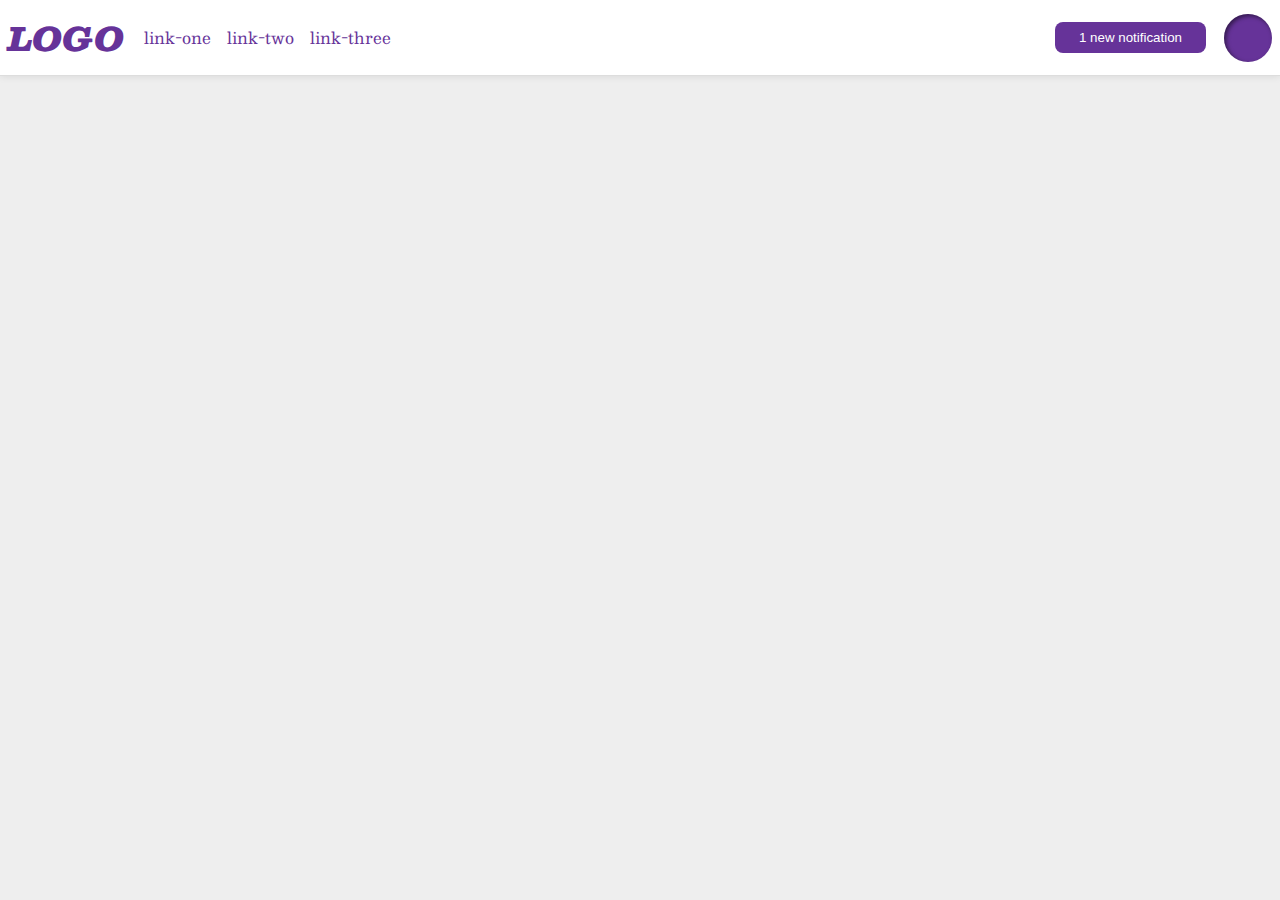
<file: flex/03-flex-header-2/index.html>
<!DOCTYPE html>
<html lang="en">
  <head>
    <meta charset="UTF-8">
    <meta http-equiv="X-UA-Compatible" content="IE=edge">
    <meta name="viewport" content="width=device-width, initial-scale=1.0">
    <title>Flex Header 2</title>
    <link rel="stylesheet" href="style.css">
  </head>
  <body>
    <div class="header">
      <div class="container">
        <div class="logo">
        LOGO
        </div>
        <ul class="links">
          <li><a href="google.com">link-one</a></li>
          <li><a href="google.com">link-two</a></li>
          <li><a href="google.com">link-three</a></li>
        </ul>
      </div>
      <div class="noti-container">
        <button class="notifications">
        1 new notification
        </button>
        <div class="profile-image"></div>
      </div>
      
    </div>
  </body>
</html>
</file>
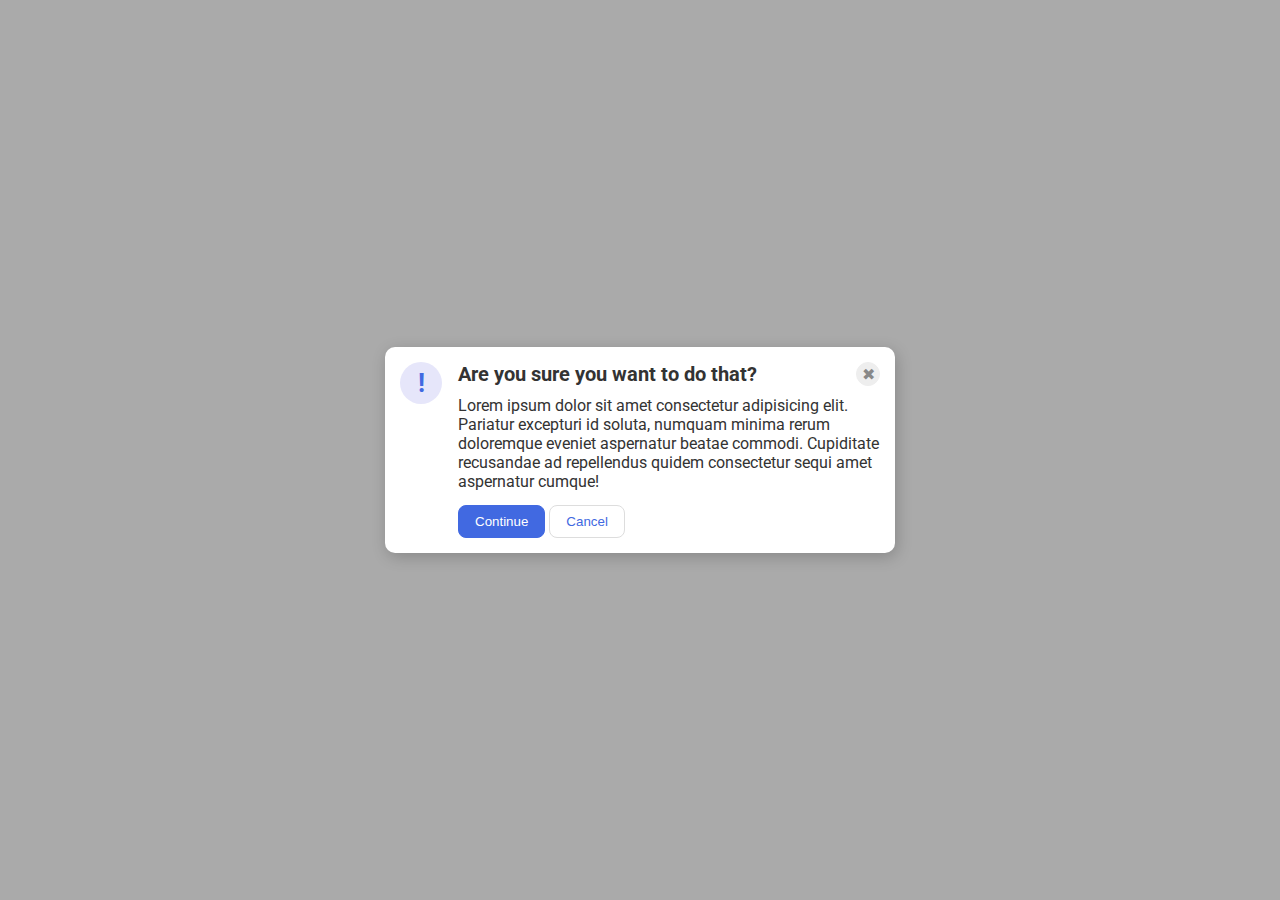
<file: flex/05-flex-modal/index.html>
<!DOCTYPE html>
<html lang="en">
  <head>
    <meta charset="UTF-8">
    <meta http-equiv="X-UA-Compatible" content="IE=edge">
    <meta name="viewport" content="width=device-width, initial-scale=1.0">
    <link rel="stylesheet" href="style.css">
    <title>Modal</title>
  </head>
  <body>
    <div class="modal">
      <div class="icon">!</div>
      <div class="container">
        <div class="header">Are you sure you want to do that?
          <button class="close-button">✖</button>
        </div>
        
        <div class="text">Lorem ipsum dolor sit amet consectetur adipisicing elit. Pariatur excepturi id soluta, numquam minima rerum doloremque eveniet aspernatur beatae commodi. Cupiditate recusandae ad repellendus quidem consectetur sequi amet aspernatur cumque!</div>
        <button class="continue">Continue</button>
        <button class="cancel">Cancel</button>
      </div>
    </div>
  </body>
</html>
</file>
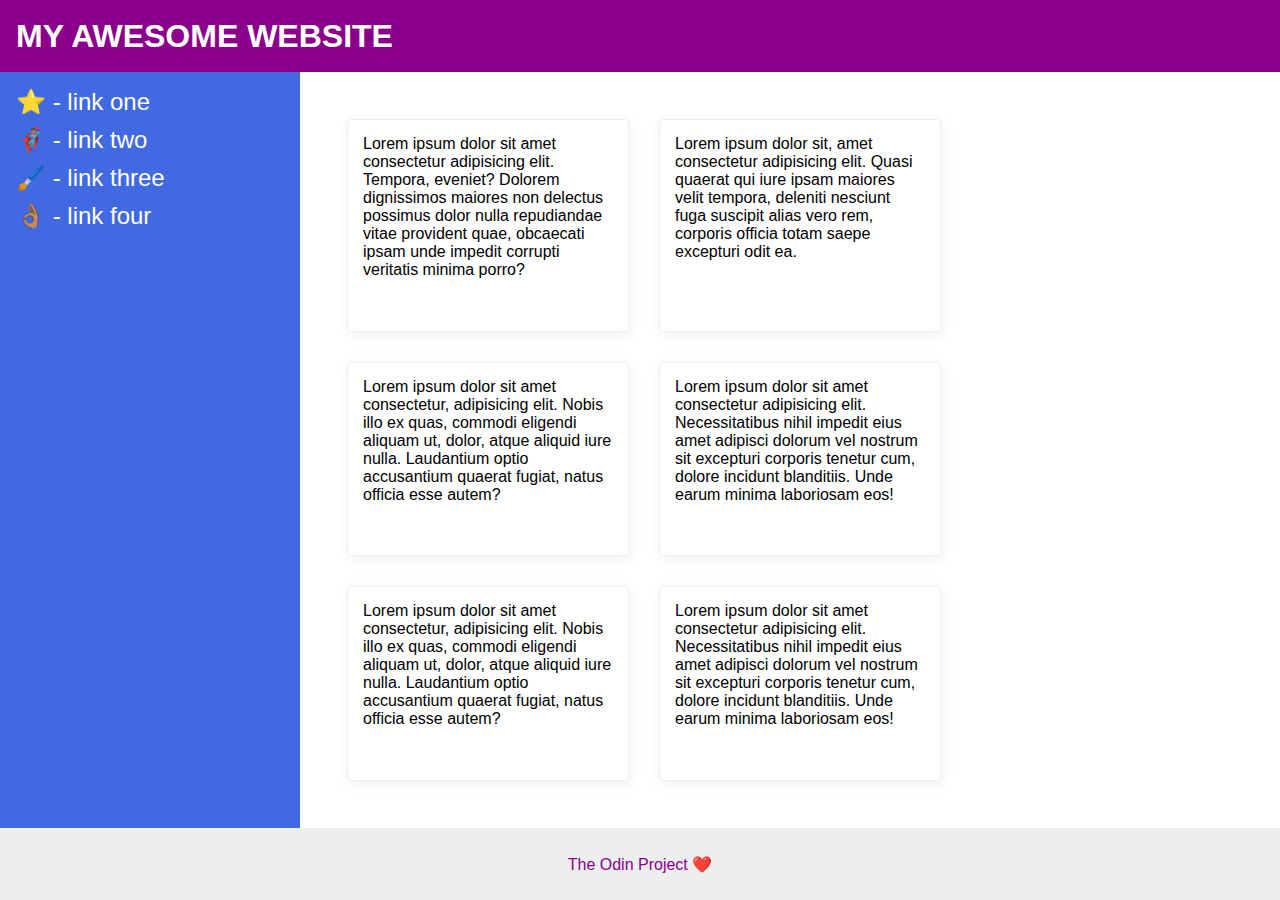
<file: flex/07-flex-layout-2/index.html>
<!DOCTYPE html>
<html lang="en">
  <head>
    <meta charset="UTF-8">
    <meta http-equiv="X-UA-Compatible" content="IE=edge">
    <meta name="viewport" content="width=device-width, initial-scale=1.0">
    <title>The Holy Grail</title>
    <link rel="stylesheet" href="style.css">
  </head>
  <body>
    <div class="header">
      MY AWESOME WEBSITE
    </div>
    <div class="main">
      <div class="sidebar">
        <ul>
          <li><a href="#">⭐ - link one</a></li>
          <li><a href="#">🦸🏽‍♂️ - link two</a></li>
          <li><a href="#">🖌️ - link three</a></li>
          <li><a href="#">👌🏽 - link four</a></li>
        </ul>
      </div>
      <div class="card-container">
        <div class="card">Lorem ipsum dolor sit amet consectetur adipisicing elit. Tempora, eveniet? Dolorem dignissimos maiores non delectus possimus dolor nulla repudiandae vitae provident quae, obcaecati ipsam unde impedit corrupti veritatis minima porro?</div>
        <div class="card">Lorem ipsum dolor sit, amet consectetur adipisicing elit. Quasi quaerat qui iure ipsam maiores velit tempora, deleniti nesciunt fuga suscipit alias vero rem, corporis officia totam saepe excepturi odit ea.</div>
        <div class="card">Lorem ipsum dolor sit amet consectetur, adipisicing elit. Nobis illo ex quas, commodi eligendi aliquam ut, dolor, atque aliquid iure nulla. Laudantium optio accusantium quaerat fugiat, natus officia esse autem?</div>
        <div class="card">Lorem ipsum dolor sit amet consectetur adipisicing elit. Necessitatibus nihil impedit eius amet adipisci dolorum vel nostrum sit excepturi corporis tenetur cum, dolore incidunt blanditiis. Unde earum minima laboriosam eos!</div>
        <div class="card">Lorem ipsum dolor sit amet consectetur, adipisicing elit. Nobis illo ex quas, commodi eligendi aliquam ut, dolor, atque aliquid iure nulla. Laudantium optio accusantium quaerat fugiat, natus officia esse autem?</div>
        <div class="card">Lorem ipsum dolor sit amet consectetur adipisicing elit. Necessitatibus nihil impedit eius amet adipisci dolorum vel nostrum sit excepturi corporis tenetur cum, dolore incidunt blanditiis. Unde earum minima laboriosam eos!</div>
      </div>
    </div>
    
    
    
    
    <div class="footer">
      The Odin Project ❤️
    </div>
  </body>
</html>
</file>
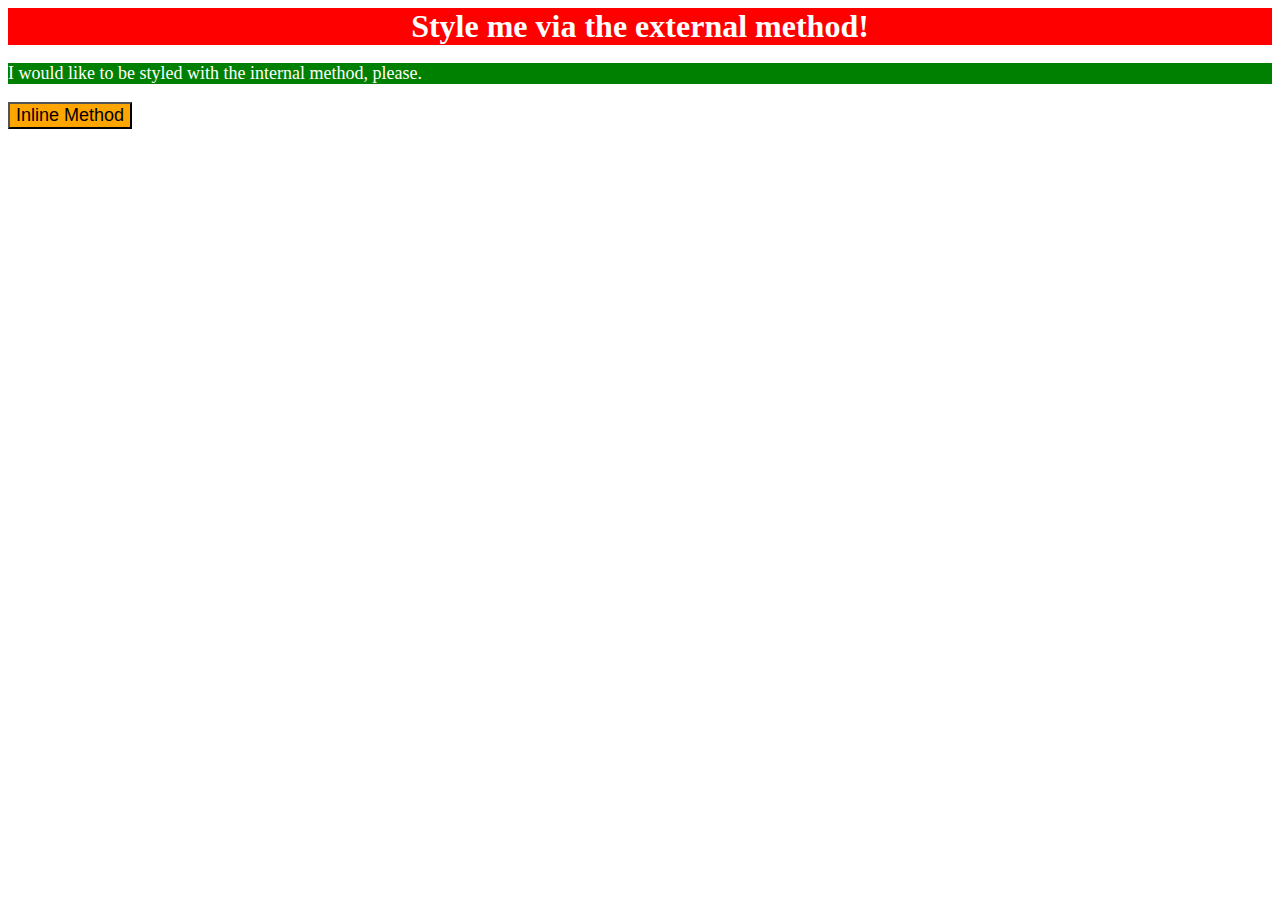
<file: foundations/01-css-methods/index.html>
<!DOCTYPE html>
<html lang="en">
  <head>
    <meta charset="UTF-8">
    <meta http-equiv="X-UA-Compatible" content="IE=edge">
    <meta name="viewport" content="width=device-width, initial-scale=1.0">
    <title>Methods for Adding CSS</title>
    <link rel="stylesheet" href="./styles.css">

    <style>
      p {
        background-color: green;
        color: white;
        font-size: 18px;
      }
    </style>
  </head>
  <body>
    <div>Style me via the external method!</div>
    <p>I would like to be styled with the internal method, please.</p>
    <button style="background-color: orange; font-size: 18px;">Inline Method</button>
  </body>
</html>
</file>
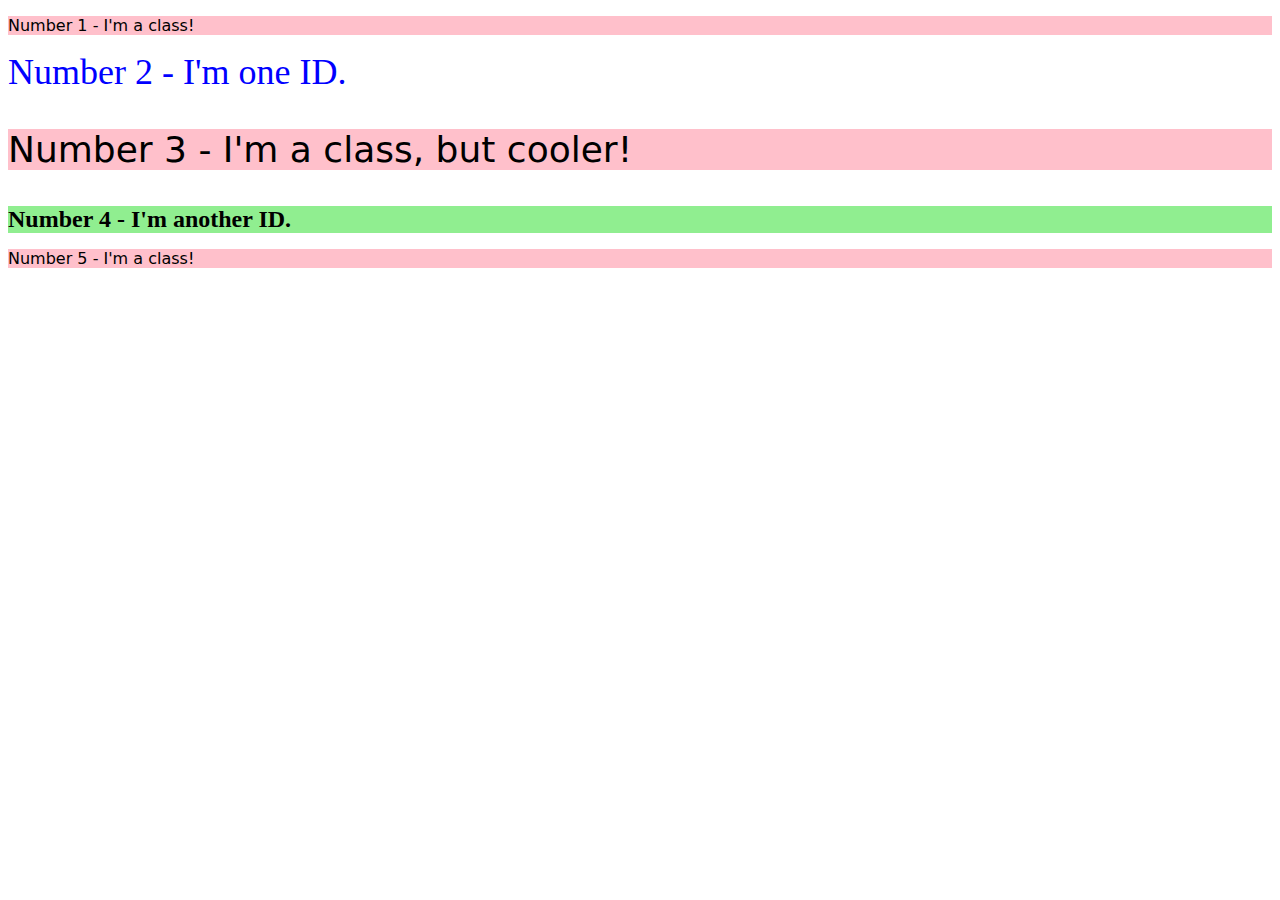
<file: foundations/02-class-id-selectors/index.html>
<!DOCTYPE html>
<html lang="en">
  <head>
    <meta charset="UTF-8">
    <meta http-equiv="X-UA-Compatible" content="IE=edge">
    <meta name="viewport" content="width=device-width, initial-scale=1.0">
    <title>Class and ID Selectors</title>
    <link rel="stylesheet" href="style.css">
  </head>
  <body>
    <p class="odd-number">Number 1 - I'm a class!</p>
    <div class="two">Number 2 - I'm one ID.</div>
    <p class="odd-number three">Number 3 - I'm a class, but cooler!</p>
    <div class="four">Number 4 - I'm another ID.</div>
    <p class="odd-number">Number 5 - I'm a class!</p>
  </body>
</html>
</file>
<file: flex/03-flex-header-2/style.css>
/* this is some magical font-importing.  
you'll learn about it later. */
@import url('https://fonts.googleapis.com/css2?family=Besley:ital,wght@0,400;1,900&display=swap');

body {
  margin: 0;
  background: #eee;
  font-family: Besley, serif;
}

.header {
  background: white;
  border-bottom: 1px solid #ddd;
  box-shadow: 0 0 8px rgba(0,0,0,.1);
  display: flex;
  align-items: center;
  justify-content: space-between;
  padding: 8px;
}

.profile-image {
  background: rebeccapurple;
  box-shadow: inset 2px 2px 4px rgba(0,0,0,.5);
  border-radius: 50%;
  width: 48px;
  height: 48px;
}

.logo {
  color: rebeccapurple;
  font-size: 32px;
  font-weight: 900;
  font-style: italic;
  padding-right: 20px;
}

button {
  border: none;
  border-radius: 8px;
  background: rebeccapurple;
  color: white;
  padding: 8px 24px;
}

a {
  /* this removes the line under our links */
  text-decoration: none;
  color: rebeccapurple;
}

ul {
  list-style-type: none;
  display: flex;
  padding: 0;
  gap: 16px;
}

.noti-container,
.container {
  display: flex;
  align-items: center;
}

.noti-container {
  gap: 18px
}
</file>
<file: flex/05-flex-modal/style.css>
@import url('https://fonts.googleapis.com/css2?family=Roboto:wght@400;700&display=swap');

html, body {
  height: 100%;
}

body {
  font-family: Roboto, sans-serif;
  margin: 0;
  background: #aaa;
  color: #333;
  /* I'll give you this one for free lol */
  display: flex;
  align-items: center;
  justify-content: center;
}

.modal {
  background: white;
  width: 480px;
  border-radius: 10px;
  box-shadow: 2px 4px 16px rgba(0,0,0,.2);
  display: flex;
  gap: 16px;
  padding: 15px;
}

.icon {
  color: royalblue;
  font-size: 26px;
  font-weight: 700;
  background: lavender;
  width: 42px;
  height: 42px;
  border-radius: 50%;
  display: flex;
  align-items: center;
  justify-content: center;
  flex-shrink: 0;
}

.header {
  display: flex;
  justify-content: space-between;
  align-items: center;
  font-weight: bold;
  font-size: 20px;
  margin-bottom: 10px;
}

.text {
  margin-bottom: 14px;
}

.close-button {
  background: #eee;
  border-radius: 50%;
  color: #888;
  font-weight: 400;
  font-size: 16px;
  height: 24px;
  width: 24px;
  display: flex;
  align-items: center;
  justify-content: center;
  border: 1px solid #eee;
  padding: 0;
}

button {
  cursor: pointer;
  padding: 8px 16px;
  border-radius: 8px;
}

button.continue {
  background: royalblue;
  border: 1px solid royalblue;
  color: white;
}

button.cancel {
  background: white;
  border: 1px solid #ddd;
  color: royalblue;
}
</file>
<file: flex/07-flex-layout-2/style.css>
body {
  font-family: -apple-system, BlinkMacSystemFont, 'Segoe UI', Roboto, Oxygen, Ubuntu, Cantarell, 'Open Sans', 'Helvetica Neue', sans-serif;
  margin: 0;
  min-height: 100vh;
  display: flex;
  flex-direction: column;
}

.header {
  height: 72px;
  background: darkmagenta;
  color: white;
  display: flex;
  align-items: center;
  padding-left: 16px;
  font-weight: 900;
  font-size: 32px;
}

.main {
  display: flex;
  flex: 1;
}

.sidebar {
  width: 300px;
  padding: 16px;
  flex-shrink: 0;
}

ul {
  list-style-type: none;
  margin: 0;
  padding: 0;
}

li {
  margin-bottom: 10px;
}

a {
  color: white;
  text-decoration: none;
  font-size: 24px;
}

.sidebar {
  width: 300px;
  background: royalblue;
  box-sizing: border-box;
}

.card-container {
  padding: 32px;
  display: flex;
  flex-wrap: wrap;
}

.card {
  border: 1px solid #eee;
  box-shadow: 2px 4px 16px rgba(0,0,0,.06);
  border-radius: 4px;
  padding: 15px;
  margin: 15px;
  width: 250px;
}

.footer {
  height: 72px;
  background: #eee;
  color: darkmagenta;
  display: flex;
  align-items: center;
  justify-content: center;
}
</file>
<file: foundations/01-css-methods/styles.css>
div {
  background-color: red;
  color: white;
  font-size: 32px;
  text-align: center;
  font-weight: bold;
}
</file>
<file: foundations/02-class-id-selectors/style.css>
.odd-number {
  background-color: pink;
  font-family: Verdana, 'DejaVu Sans', sans-serif;
}

.two {
  color: blue;
  font-size: 36px;
}

.three {
  font-size: 36px;
}

.four {
  background-color: lightgreen;
  font-size: 24px;
  font-weight: bold;
}
</file>
